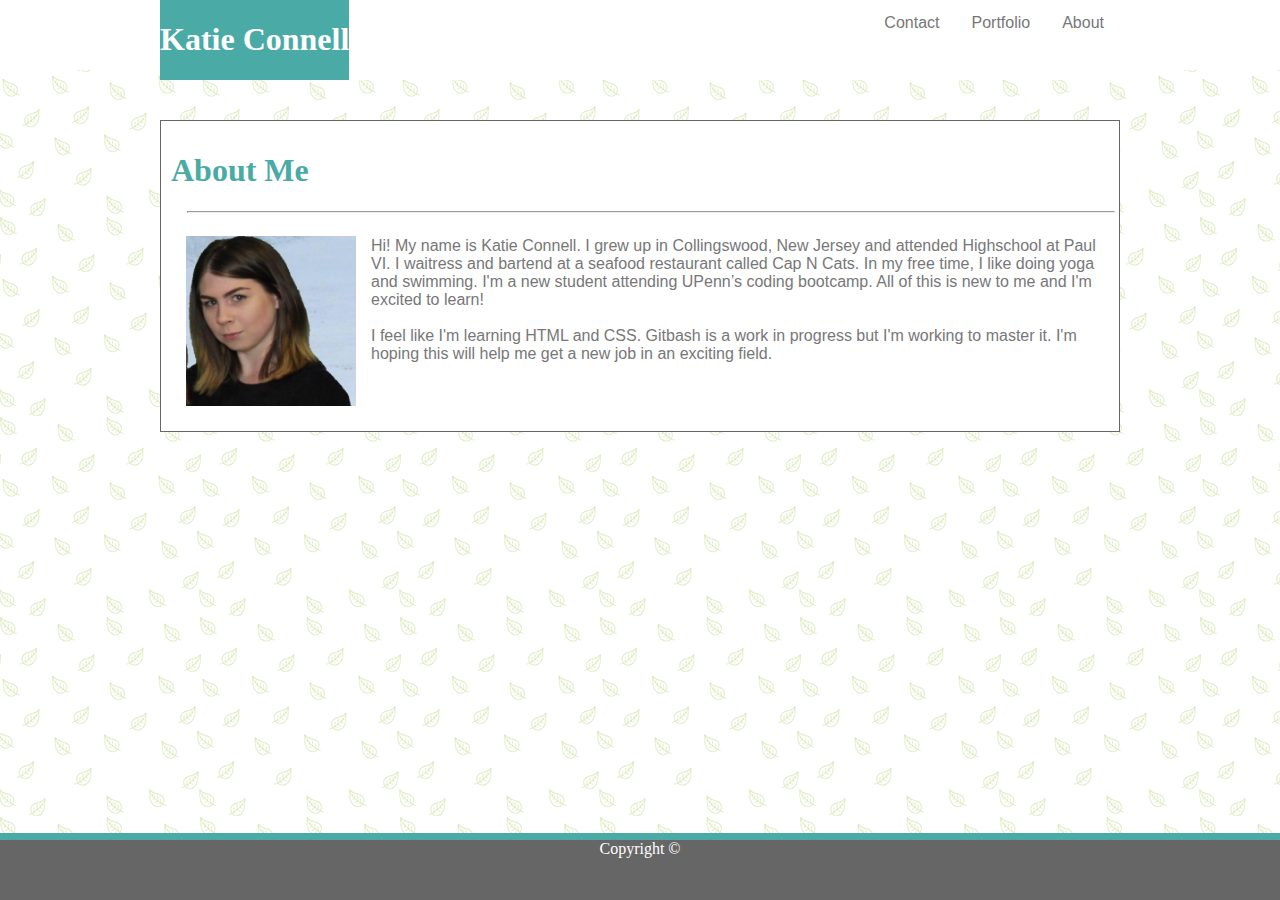
<file: index.html>
<!DOCTYPE html>
<html>

<head>
    <meta charset="utf-8" />
    <title>About Me</title>
    <meta name="viewport" content="width=device-width, initial-scale=1">
    <link rel="stylesheet" type="text/css" media="screen" href="Assets/css/style.css" />
</head>

<body>
    <div class="wrapper">
        <ul>
            <li id="name"><h1>Katie Connell</h1></li>
            <li><a href="index.html">About</a></li>
            <li><a href="portfolio.html">Portfolio</a></li>
            <li><a href="contact.html">Contact</a></li>
        </ul>
    </div>
    <!--ABOUT ME -->


    <!--BOX-->

    <div class="box">


        <div class="about-me">

            <h1>About Me</h1>
            <hr>
        </div>


        <!--PARAGRAPH-->
        <div class="paragraph">
            <img src="Assets/images/me.jpg" alt="picture of me" width="200px" height="200px" id="picture" />
            <p>Hi! My name is Katie Connell. I grew up in Collingswood, New Jersey and attended Highschool at Paul VI. I waitress and bartend at a seafood restaurant called Cap N Cats. In my free time, I like doing yoga and swimming. I'm a new student attending UPenn’s coding bootcamp. All of this is new to me and I'm excited to learn!
                <br>	
                <br>
		
                    I feel like I'm learning HTML and CSS. Gitbash is a work in progress but I'm working to master it. I'm hoping this will help me get a new job in an exciting field.
                    </p>
        </div>
    </div>




    <div class="footer"> Copyright ©
    </div>



</body>

</html>
</file>
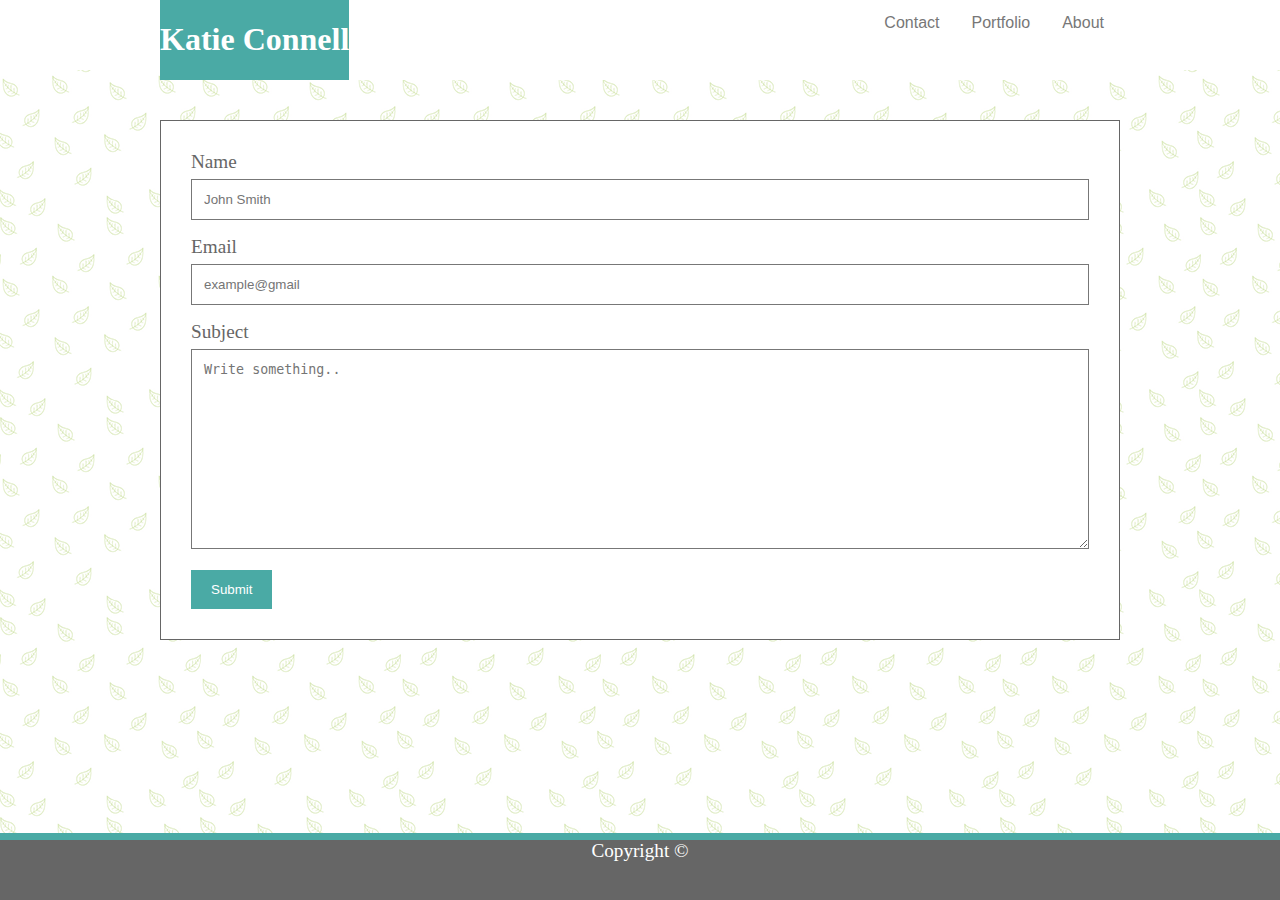
<file: contact.html>
<!DOCTYPE html>
<html>

<head>
    <meta charset="utf-8" />
    <title>Contact</title>
    <meta name="viewport" content="width=device-width, initial-scale=1">
    <link rel="stylesheet" type="text/css" media="screen" href="Assets/css/contact.css" />
</head>

<body>
    <div class="wrapper">
        <ul>
            <li id="name"><h1>Katie Connell</h1></li>
            <li><a href="index.html">About</a></li>
            <li><a href="portfolio.html">Portfolio</a></li>
            <li><a href="contact.html">Contact</a></li>
        </ul>
    </div>


    <div class="box">


 <div class="container">
  <form action="action_page.php">

    <label for="fname">Name</label>
    <br>
    <input type="text" id="fname" name="firstname" placeholder="John Smith">
    <br>

    <label for="lname">Email</label>
    <br>

    <input type="text" id="lname" name="lastname" placeholder="example@gmail">
    <br>


    <label for="subject">Subject</label>
    <br>
    <textarea id="subject" name="subject" placeholder="Write something.." style="height:200px"></textarea>
    <br>

    <input type="submit" value="Submit">

  </form>
</div>



    <div class="footer"> Copyright ©
    </div>



</body>

</html>
</file>
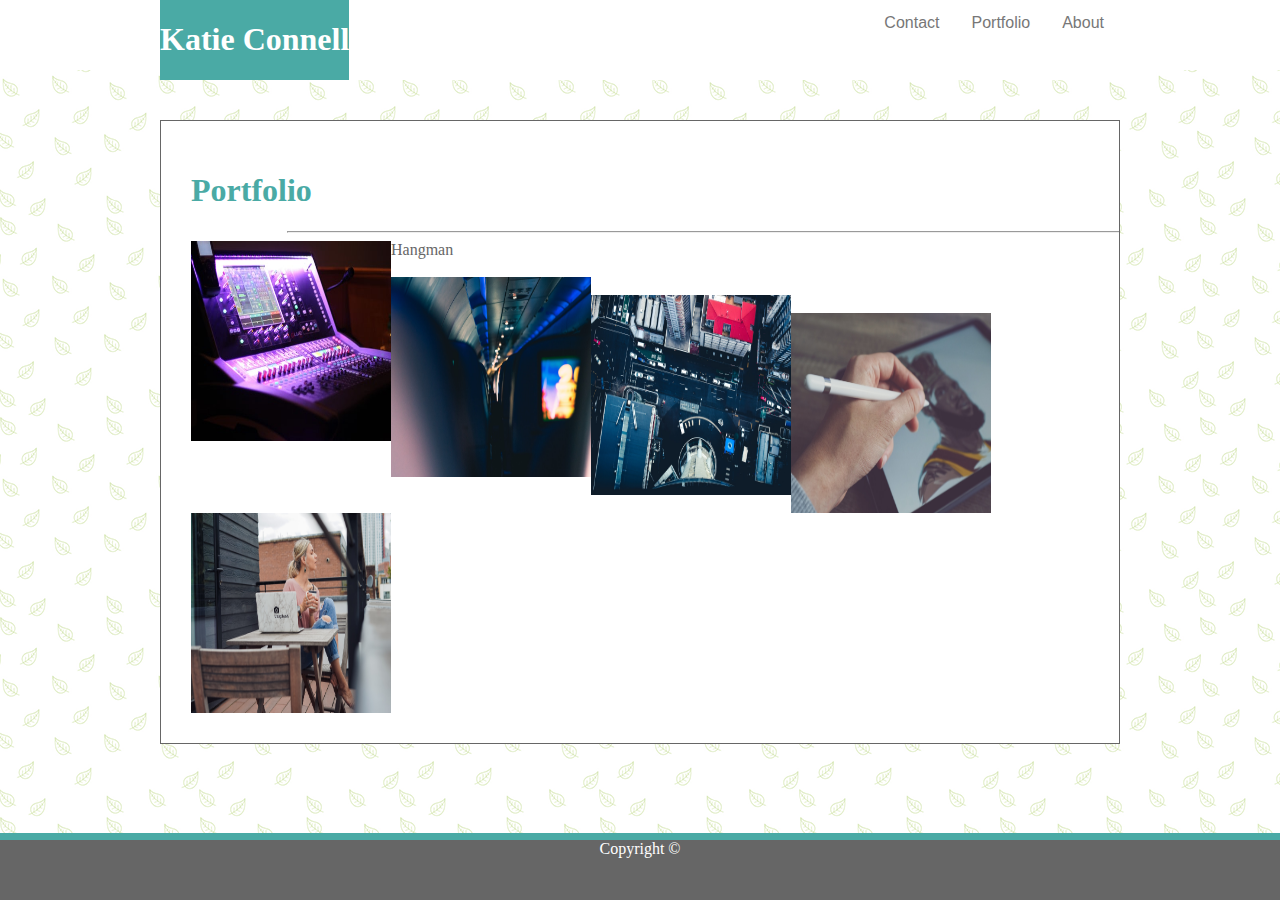
<file: portfolio.html>
<!DOCTYPE html>
<html>

<head>
    <meta charset="utf-8" />
    <title>Portfolio</title>
    <meta name="viewport" content="width=device-width, initial-scale=1">
    <link rel="stylesheet" type="text/css" media="screen" href="Assets/css/portfolio.css" />
</head>

<body>
    <div class="wrapper">
        <ul>
            <li id="name">
                <h1>Katie Connell</h1>
            </li>
            <li><a href="index.html">About</a></li>
            <li><a href="portfolio.html">Portfolio</a></li>
            <li><a href="contact.html">Contact</a></li>
        </ul>
    </div>
    <div class="box">


            <div class="about-me">

                    <h1>Portfolio</h1>
                    <hr>
                </div>
        


<div class="container">
        <img src="Assets/images/photo-1506704998915-13c0ab5bd117.jpg" alt="picture1" width="200px" height="200px" id="picture1" />
        <div class="text-block"> Hangman

        </div>
    </div>

        <br>
        <img src="Assets/images/photo-1514843302818-196f13a4f49b.jpg" alt="picture2" width="200px" height="200px" id="picture2" />
        <br>
        <img src="Assets/images/photo-1515380455199-d48364db74ec.jpg" alt="picture3" width="200px" height="200px" id="picture3" />
        <br>
        <img src="Assets/images/photo-1526485797145-514b2fe83749.jpg" alt="picture4" width="200px" height="200px" id="picture4" />
        <br>
        <img src="Assets/images/photo-1530892691885-a2e83d1e6193.jpg" alt="picture5" width="200px" height="200px" id="picture5" />
    </div>

    </div>

</div>








    <div class="footer"> Copyright ©
    </div>



</body>

</html>
</file>
<file: Assets/css/style.css>
/*HEADER*/

body {
    background-image: url("../images/leaves.png");
    margin: 0px;
}

.wrapper {

    width: 100%;
    top: 0;
    left: 0;
    height: 70px;
    background-color: #ffffff;
    margin: auto;
}




ul {
    list-style-type: none;
    margin: 0;
    margin-left: auto;
    margin-right: auto;
    padding: 0;
    overflow: hidden;
    background-color: #ffffff;
    width: 960px;
    text-align: center;
}

#name {
    float: left;
    border-right: 1px solid;
    font-family: Georgia, 'Times New Roman', Times, serif;
    color: #ffffff;
    background-color: #4aaaa5;
}

li a {
    /* display: block; */
    color: #777777;
    text-align: center;
    padding: 14px 16px;
    text-decoration: none;
    float: right;
    font-family: Arial, Helvetica, sans-serif;
}

li a:hover {
    background-color: #4aaaa5;
}



/*ABOUT ME*/

hr {
    margin-left: 1em;
    margin-right: 1em;
}

.box {
    margin-top: 50px;
    margin-left: auto;
    margin-right: auto;
    border: 1px solid #666666;
    padding: 10px;
    width: 960px;
    background-color: #ffffff;
    box-sizing: border-box;
}

.about-me {

    width: 960px;
    /* margin-left: auto;
    margin-right: auto; */

    font-family: Georgia, 'Times New Roman', Times, serif;
    color: #4aaaa5;

    /* background-color: #ffffff; */


}

p {
    /* Why did I need to do this? */
    margin-inline-end: 15px; 
}

/*PICTURE*/
#picture {
    float: left;
    padding: 15px 15px 15px;
    box-sizing: border-box;
}



/*PARAGRAPH*/
.paragraph {
    width: 960px;
    font-family: Arial, Helvetica, sans-serif;
    color: #777777;
    /* background-color: #ffffff; */
    /* margin-left: auto;
    margin-right: auto; */
    overflow: hidden;
}



/*END OF PAGE*/
.footer {
    border-top: 7px solid #4aaaa5;
    background-color: #666666;
    position: fixed;
    width: 100%;
    height: 60px;
    left: 0;
    bottom: 0;
    color: #ffffff;
    text-align: center;


}
</file>
<file: Assets/css/contact.css>
/*HEADER*/

body {
    background-image: url("../images/leaves.png");
    margin: 0px;
}

.wrapper {

    width: 100%;
    top: 0;
    left: 0;
    height: 70px;
    background-color: #ffffff;
    margin: auto;
}




ul {
    list-style-type: none;
    margin: 0;
    margin-left: auto;
    margin-right: auto;
    padding: 0;
    overflow: hidden;
    background-color: #ffffff;
    width: 960px;
    text-align: center;
}

#name {
    float: left;
    border-right: 1px solid;
    font-family: Georgia, 'Times New Roman', Times, serif;
    color: #ffffff;
    background-color: #4aaaa5;
}

li a {
    display: block;
    color: #777777;
    text-align: center;
    padding: 14px 16px;
    text-decoration: none;
    float: right;
    font-family: Arial, Helvetica, sans-serif;
}

li a:hover {
    background-color: #4aaaa5;
}



hr {
    margin-left: 6em;
    margin-right: 1em;
}

.box {
    color: #666666;
    margin-top: 50px;
    margin-left: auto;
    margin-right: auto;
    border: 1px solid;
    border-color: #666666;
    padding: 10px;
    width: 960px;
    background-color: #ffffff;
    box-sizing: border-box;   
    font-family: Georgia, 'Times New Roman', Times, serif;
    font-size: 1.2em;
}


input[type=text], select, textarea {
    width: 100%;
    padding: 12px;
    border: 1px solid #777777;
    box-sizing: border-box;
    margin-top: 6px;
    margin-bottom: 16px;
    resize: vertical;

}

input[type=submit] {
    background-color:#4aaaa5;
    color: white;
    padding: 12px 20px;
    border: none;
    cursor: pointer;

}

input[type=submit]:hover {
    background-color: 
}

.container {
    border-radius: 5px;
    background-color: #ffffff;
    padding: 20px;
}



/*END OF PAGE*/
.footer {
    border-top: 7px solid #4aaaa5;
    background-color: #666666;
    position: fixed;
    width: 100%;
    height: 60px;
    left: 0;
    bottom: 0;
    color: #ffffff;
    text-align: center;


}
</file>
<file: Assets/css/portfolio.css>
/*HEADER*/

body {
    background-image: url("../images/leaves.png");
    margin: 0px;
}

.wrapper {

    width: 100%;
    top: 0;
    left: 0;
    height: 70px;
    background-color: #ffffff;
    margin: auto;
}




ul {
    list-style-type: none;
    margin: 0;
    margin-left: auto;
    margin-right: auto;
    padding: 0;
    overflow: hidden;
    background-color: #ffffff;
    width: 960px;
    text-align: center;
}

#name {
    float: left;
    border-right: 1px solid;
    font-family: Georgia, 'Times New Roman', Times, serif;
    color: #ffffff;
    background-color: #4aaaa5;
}

li a {
    display: block;
    color: #777777;
    text-align: center;
    padding: 14px 16px;
    text-decoration: none;
    float: right;
    font-family: Arial, Helvetica, sans-serif;
}

li a:hover {
    background-color: #4aaaa5;
}


hr {
    margin-left: 6em;
    margin-right: 1em;
}

.box {
    color: #666666;
    margin-top: 50px;
    margin-left: auto;
    margin-right: auto;
    border: 1px solid #666666;
    padding: 10px;
    width: 960px;
    background-color: #ffffff;
    box-sizing: border-box;
    overflow: hidden;
    padding: 30px;
}





#picture1{

float: left;


}

#picture2{
float: left;
;
}

#picture3{

float: left;
}

#picture4{
float: left;
}

#picture5{
float: left;



}



.about-me {

    width: 960px;
    margin-left: auto;
    margin-right: auto;
    overflow: hidden;
    font-family: Georgia, 'Times New Roman', Times, serif;
    color: #4aaaa5;
    /* background-color: #ffffff; */


}

.paragraph {
    width: 960px;
    font-family: Arial, Helvetica, sans-serif;
    color: #777777;
    background-color: #ffffff;
    margin-left: auto;
    margin-right: auto;
    overflow: hidden;
}



/*END OF PAGE*/
.footer {

    background-color: #666666;
    border-top: #4aaaa5 7px solid;
    position: fixed;
    width: 100%;
    height: 60px;
    left: 0;
    bottom: 0;
    color: #ffffff;
    text-align: center;


}
</file>
